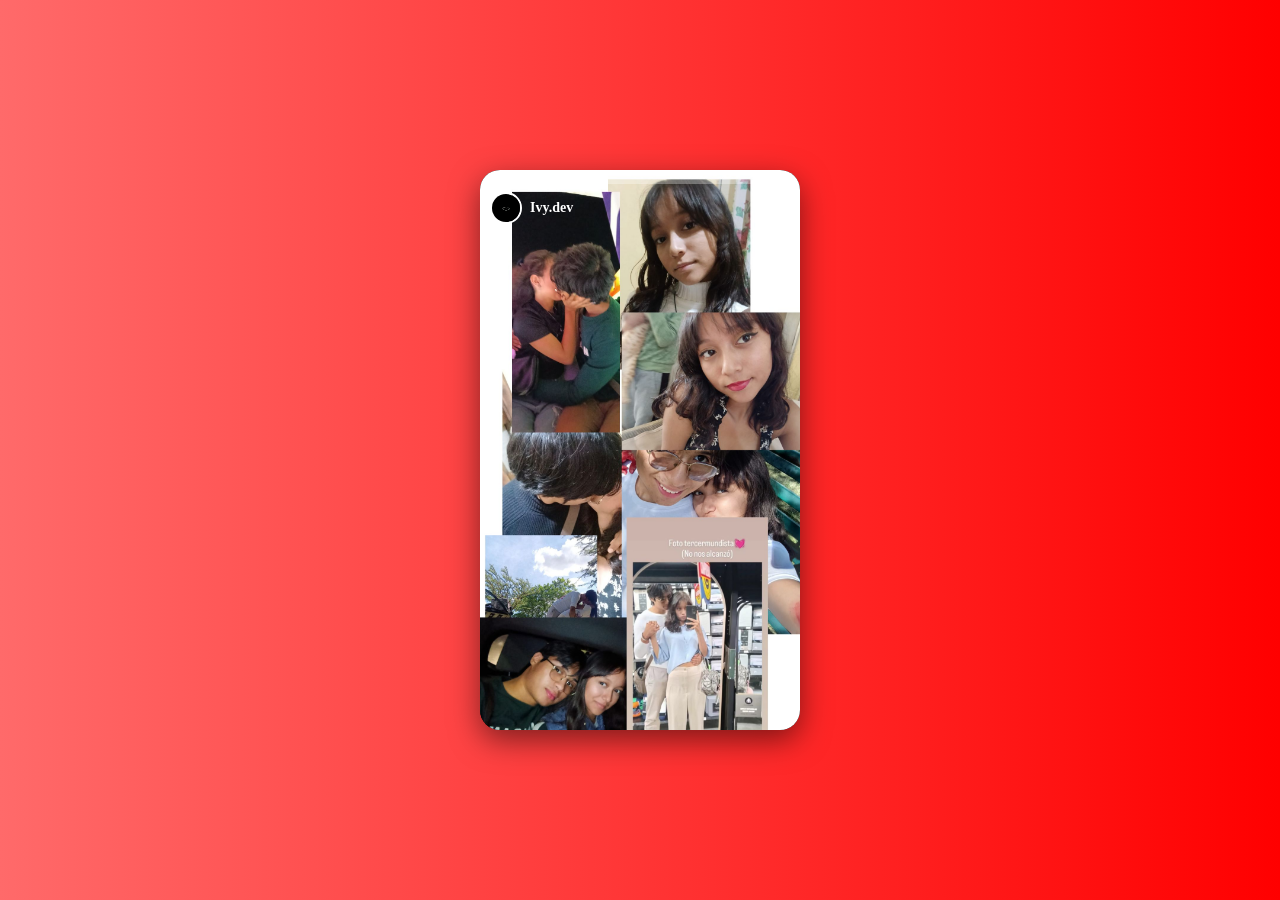
<file: index.html>
<!DOCTYPE html>
<html lang="es">
<head>
  <meta charset="UTF-8">
  <meta name="viewport" content="width=device-width, initial-scale=1.0">
  <title>Historias</title>
  <link rel="stylesheet" href="styles.css">
</head>
<body>

<div class="story-container">

  
  <div class="story active">
    <div class="top">
      <div class="progress-bar"><div class="progress"></div></div>
      <div class="profile">
        <img src="pfp.jpg">
        <span>Ivy.dev</span>
      </div>
    </div>
        <img class="story-img" src="story1.jpeg">
  </div>

  
  <div class="story">
    <div class="top">
      <div class="progress-bar"><div class="progress"></div></div>
      <div class="profile">
        <img src="pfp.jpg">
        <span>Ivy.dev</span>
      </div>
    </div>
     <img class="story-img" src="story2.jpeg">
  </div>



  <div class="story text-story">
    <div class="top">
      <div class="progress-bar"><div class="progress"></div></div>
      <div class="profile">
        <img src="pfp.jpg">
        <span>Ivy.dev</span>
      </div>
    </div>

    <div class="txt">
      <p>
        Se que no soy el mejor novio que podrias tener pero te prometo que cada dia
            voy a esforzarme por serlo, por hacerte feliz y por demostrarte
            que eres lo mas importante en mi vida.
            y asi tu decidas ya no quedarte a mi lado, siempre te amare 
            y te tendre como un valioso recuerdo en mi corazon....
      </p>
      <a href="fireworks.html" class="story-btn">
      Feliz año...
      :c
    </a>
  </div>
</div>

<script >

    let stories = document.querySelectorAll(".story");
let index = 0;
let duration = 4000;
let interval;

function showStory(i) {
  stories.forEach(s => {
    s.classList.remove("active");
    s.querySelector(".progress").style.width = "0%";
  });

  let current = stories[i];
  current.classList.add("active");

  let bar = current.querySelector(".progress");
  let width = 0;

  clearInterval(interval);

  interval = setInterval(() => {
    width++;
    bar.style.width = width + "%";

    if (width >= 100) {
      clearInterval(interval);
      nextStory();
    }
  }, duration / 100);
}

function nextStory() {
  index++;
  if (index >= stories.length) index = 0;
  showStory(index);
}


document.querySelector(".story-container").addEventListener("click", e => {
  if (e.clientX > window.innerWidth / 2) {
    index++;
  } else {
    index--;
  }

  if (index < 0) index = stories.length - 1;
  if (index >= stories.length) index = 0;

  showStory(index);
});

showStory(index);

</script>
</body>
</html>
</file>
<file: styles.css>
body {
  background: linear-gradient(to right, #ff6a6a, #ff0000);
  display: flex;
  justify-content: center;
  align-items: center;
  height: 100vh;
  margin: 0;
}

.story-container {
  width: 320px;
  height: 560px;
  border-radius: 20px;
  overflow: hidden;
  position: relative;
  background: black;
  box-shadow: 0 10px 30px rgba(0,0,0,.5);
}

.story {
  position: absolute;
  width: 100%;
  height: 100%;
  display: none;
  background: black;
}

.story.active {
  display: block;
}

/* Parte superior */
.top {
  position: absolute;
  top: 10px;
  left: 10px;
  right: 10px;
}

/* Barra */
.progress-bar {
  height: 4px;
  background: rgba(255,255,255,0.3);
  border-radius: 5px;
  overflow: hidden;
}

.progress {
  height: 100%;
  width: 0%;
  background: white;
}

/* Perfil */
.profile {
  display: flex;
  align-items: center;
  gap: 8px;
  margin-top: 8px;
  color: white;
  font-weight: bold;
  font-size: 14px;
}

.profile img {
  width: 28px;
  height: 28px;
  border-radius: 50%;
  border: 2px solid white;
}

/* Story texto */
.text-story {
  background: linear-gradient(135deg,
    #ff5f6d,
    #ffc371,
    #9f6bff,
    #3f87ff
  );
}

.txt {
  position: absolute;
  bottom: 80px;
  padding: 20px;
  color: white;
  font-size: 17px;
  text-align: center;
}
.story-btn {
  display: inline-block;
  margin-top: 20px;
  padding: 12px 28px;
  background: linear-gradient(135deg, #ff5f6d, #ff2f92);
  color: white;
  font-size: 15px;
  font-weight: bold;
  text-decoration: none;
  border-radius: 30px;
  box-shadow: 0 6px 15px rgba(0,0,0,0.3);
  transition: transform 0.2s ease, box-shadow 0.2s ease;
}

/* Efecto al pasar el mouse */
.story-btn:hover {
  transform: scale(1.05);
  box-shadow: 0 10px 20px rgba(0,0,0,0.4);
}



.story-img {
  width: 100%;
  height: 100%;
  object-fit: cover;
}
</file>
